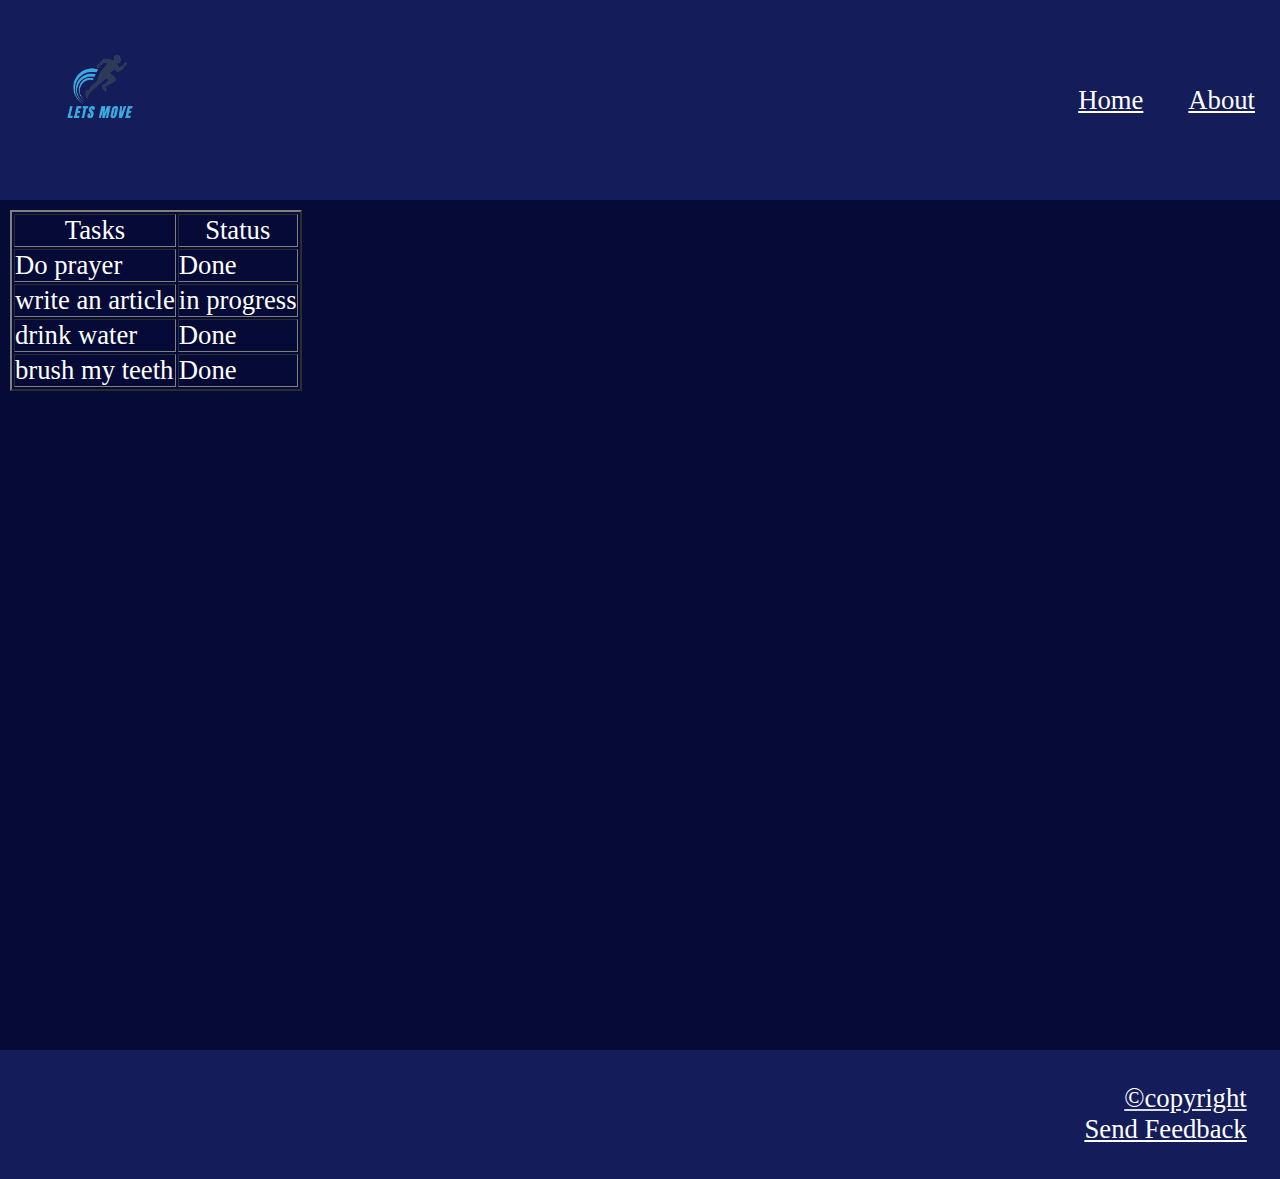
<file: index.html>
<!DOCTYPE html>
<html lang="en">

<head>
    <link rel="stylesheet" href="style/styling.css">
    <meta charset="UTF-8">
    <meta http-equiv="X-UA-Compatible" content="IE=edge">
    <meta name="viewport" content="width=device-width, initial-scale=1.0">
    <title>Document</title>
</head>



<body>

    <header>
        <h1 class="web_page_header">
            <img src="img/logo.png" width="150" height="150">
           
    
        </h1>

       
            <ul>
                <li><a href="index.html">Home</a></li>

                <li><a href="about.html">About</a></li>

              
            </ul>
        
    </header>

    <main>
        <section>
        <table border="2">

            <tr>
                <th>Tasks</th>
                <th>Status</th>

            </tr>
            <tr>
                <td>Do prayer</td>
                <td>Done</td>

            </tr>
            <tr>
                <td>write an article</td>
                <td>in progress</td>

            </tr>
            <tr>
                <td>drink water</td>
                <td>Done</td>

            </tr>
            <tr>
                <td>brush my teeth</td>
                <td>Done</td>
            
            </tr>

        </table>
</section>
    </main>
    <footer>
        <p>&copy;copyright</p>
        <a href="mailto:hadeelabuzayed01@gmail.com"> Send Feedback </a>

    </footer>
    <script src="JS/app.js"></script>
</body>


</html>
</file>
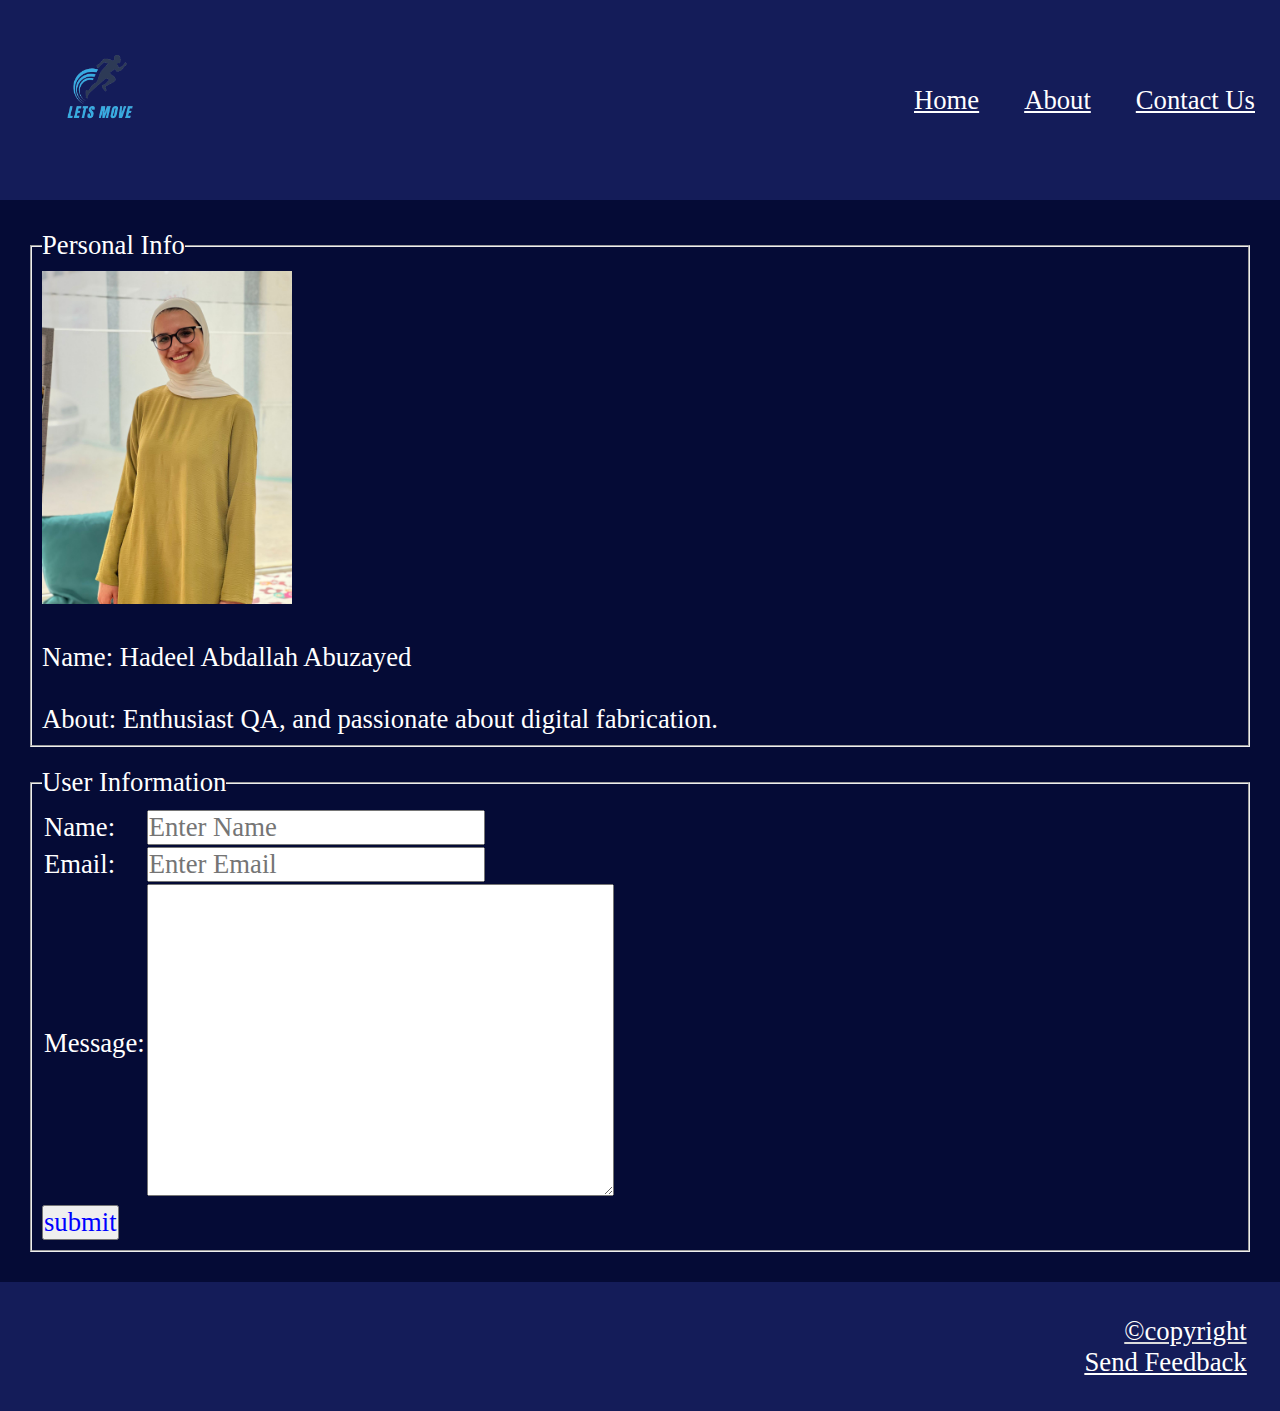
<file: about.html>
<!DOCTYPE html>
<html lang="en">

<head>
    <link rel="stylesheet" href="style/styling2.css">
    <meta charset="UTF-8">
    <meta http-equiv="X-UA-Compatible" content="IE=edge">
    <meta name="viewport" content="width=device-width, initial-scale=1.0">
    <title>Document</title>
</head>

<body>

    <header>
        <h1 class="web_page_header">
            <img src="img/logo.png" width="150" height="150"><img>


        </h1>


        <ul>
            <li><a href="index.html">Home</a></li>

            <li><a href="about.html">About</a></li>

            <li><a href="contact.html">Contact Us</a></li>
        </ul>

    </header>
    <main>
        <section class="personal_info_section">
            <fieldset>
                <legend>Personal Info</legend>
                <img src="img/had.jpeg" alt="personal_picture" width="250"><br><br>
                <p>
                    Name: Hadeel Abdallah Abuzayed<br><br>
                    About: Enthusiast QA, and passionate about digital fabrication. <br>
                </p>
            </fieldset>
        </section>
        <section class="user_info_section">
            <form action="" class="user_info">
                <fieldset>
                    <legend>User Information</legend>
                    <table>
                        <tr>
                            <td>
                                <label for="name">Name:</label>
                            </td>
                            <td>
                                <input type="text" id="name" name="name" placeholder="Enter Name"><br>
                            </td>
                        </tr>
                        <tr>
                            <td>
                                <label for="email">Email:</label>
                            </td>
                            <td>
                                <input type="email" id="email" name="email" placeholder="Enter Email"><br>
                            </td>
                        </tr>
                        <tr>
                            <td>
                                <label for="message">Message:</label>
                            </td>
                            <td>
                                <textarea id="message" name="message" cols="30" rows="10"></textarea><br>
                            </td>
                        </tr>
                    </table>
                    <input type="submit" value="submit" style="color: blue;">
                </fieldset>
            </form>
        </section>









    </main>
    <footer>
        <p>&copy;copyright</p>
        <a href="mailto:hadeelabuzayed01@gmail.com"> Send Feedback </a>

    </footer>


</body>

</html>
</file>
<file: style/styling.css>
*{

font-family: Roboto Slab;
font-size: 20pt;
font-style: normal;
font-weight: lighter;
color: white;
margin: 0;
padding: 0;
box-sizing: border-box;


}
html{
background-color: rgb(5, 11, 54);

}
.web_page_header {
    display: flex;
    align-items: center;
    gap: 10px;
    

    
}
header{
background-color: rgb(20, 28, 89);
padding: 25px;
display: flex;
justify-content: space-between;
}
header ul{
list-style: none;
display: flex;
gap: 45px;
align-items: center;
    justify-content:end;



}

main {
    min-height: calc(100vh - 50px);
    display: flex;
    font-size: 18px;
flex-direction: column;
    padding: 10px;
   
    



}
footer {
    padding: 25pt;
    background-color: rgb(20, 28, 89);
    color: rgb(220, 220, 220);
    bottom: 0px;
    text-decoration: underline;
        text-align: end;
}
</file>
<file: style/styling2.css>
* {

    font-family: Roboto Slab;
    font-size: 20pt;
    font-style: normal;
    font-weight: lighter;
    color: white;
    margin: 0;
    padding: 0;
    box-sizing: border-box;


}
html {
    background-color: rgb(5, 11, 54);

}

.web_page_header {
    display: flex;
    align-items: center;
    gap: 10px;



}

header {
    background-color: rgb(20, 28, 89);
    padding: 25px;
    display: flex;
    justify-content: space-between;
}

header ul {
    list-style: none;
    display: flex;
    gap: 45px;
    align-items: center;
    justify-content: end;


}
main {
    min-height: calc(100vh - 50px);
    display: flex;
    font-size: 18px;
    flex-direction: column;
    gap: 20px;
    padding: 30px;
}
footer {
    padding: 25pt;
    background-color: rgb(20, 28, 89);
    color: rgb(220, 220, 220);
    bottom: 0px;
    text-decoration: underline;
        text-align: end;
}
.personal_info_section fieldset {
    padding: 10px;
}

.user_info_section fieldset {
    padding: 10px;
}
</file>
